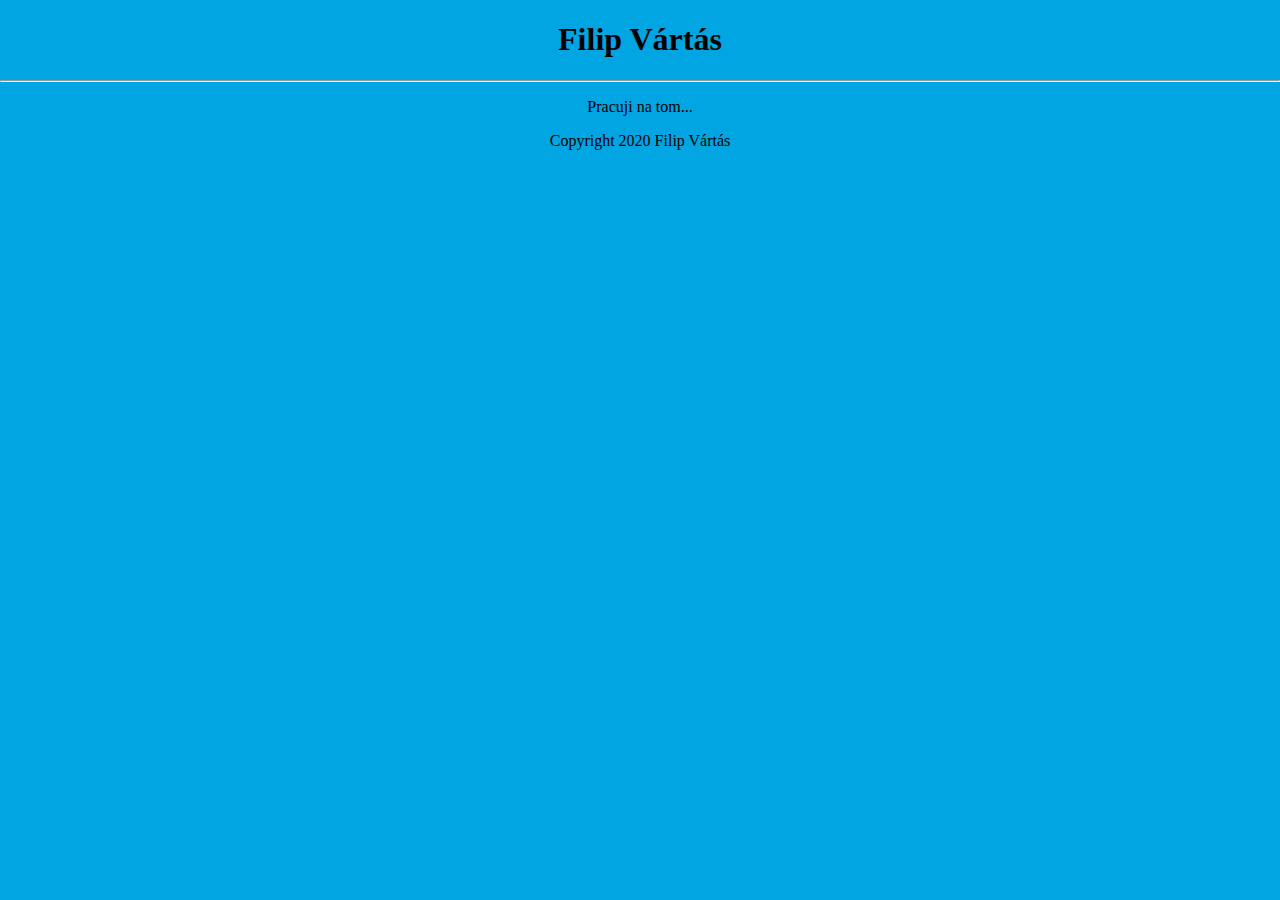
<file: index.html>
<!DOCTYPE html>
<html lang="cs">

<head>
	<meta http-equiv="Content-Type" content="text/html; charset=UTF-8" />
	<title>Filip Vártás - CV</title>
	<link rel="stylesheet" href="styles.css">
</head>

<body>
<div class="center">
	<h1>Filip Vártás</h1>
	<hr>

	<p>Pracuji na tom...</p>

	<footer>
		<p>Copyright 2020 Filip Vártás</p>
	</footer>

</div>


</body>

</html>
</file>
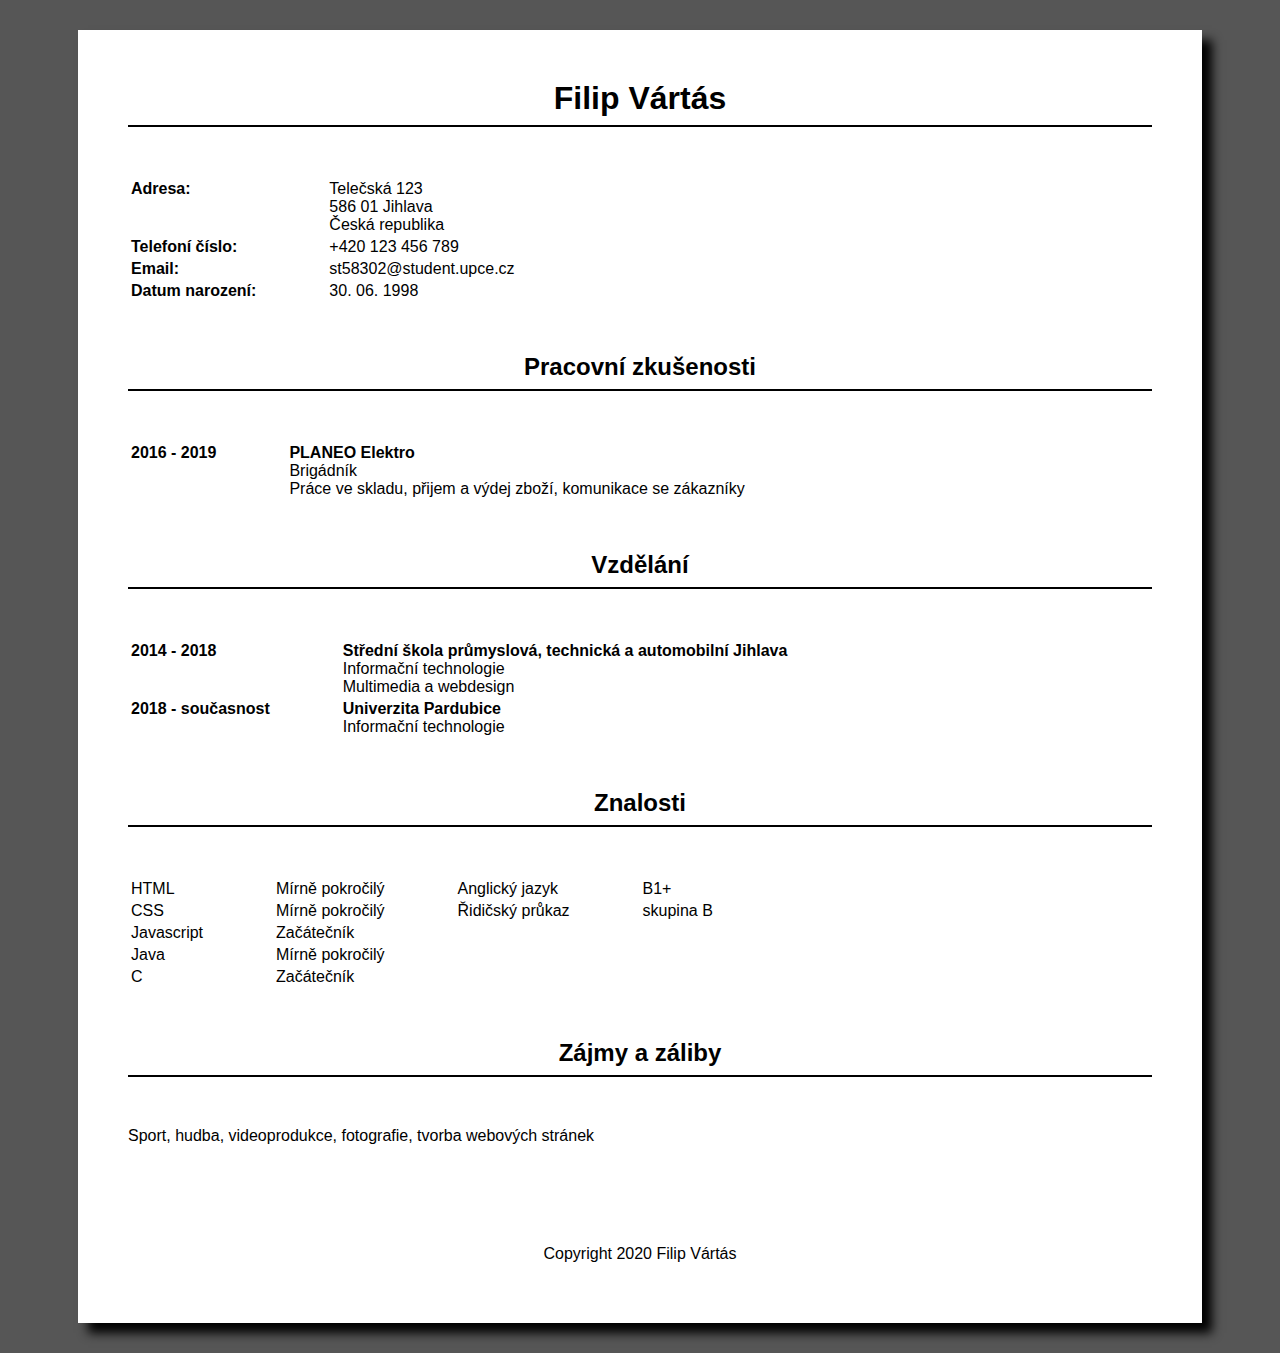
<file: CV/index.html>
<!DOCTYPE html>
<html lang="cs">

<head>
    <meta http-equiv="Content-Type" content="text/html; charset=UTF-8"/>
    <title>Filip Vártás - CV</title>
    <link rel="stylesheet" href="styles.css">
</head>

<body>
<div class="center">
    <h1>Filip Vártás</h1>
    <hr />
    <table>
        <tr>
            <td><b>Adresa:</b></td>
            <td>Telečská 123<br />586 01 Jihlava<br />Česká republika</td>
        </tr>
        <tr>
            <td><b>Telefoní číslo:</b></td>
            <td>+420 123 456 789</td>
        </tr>
        <tr>
            <td><b>Email:</b></td>
            <td>st58302@student.upce.cz</td>
        </tr>
        <tr>
            <td><b>Datum narození:</b></td>
            <td>30.&nbsp06.&nbsp1998</td>
        </tr>
    </table>
    <h2>Pracovní zkušenosti</h2>
    <hr />
    <table>
        <tr>
            <td><b>2016 - 2019</b></td>
            <td><b>PLANEO Elektro</b><br />Brigádník<br />Práce ve skladu, přijem a výdej zboží, komunikace se zákazníky
            </td>
        </tr>

    </table>

    <h2>Vzdělání</h2>
    <hr />
    <table>
        <tr>
            <td><b>2014 - 2018</b></td>
            <td><b>Střední škola průmyslová, technická a automobilní Jihlava</b><br />Informační technologie<br />Multimedia
                a webdesign
            </td>
        </tr>
        <tr>
            <td><b>2018 - současnost</b></td>
            <td><b>Univerzita Pardubice</b><br />Informační technologie</td>
        </tr>
    </table>

    <h2>Znalosti</h2>
    <hr />
    <table>
        <tr>
            <td>HTML</td>
            <td>Mírně pokročilý</td>
            <td>Anglický jazyk</td>
            <td>B1+</td>
        </tr>
        <tr>
            <td>CSS</td>
            <td>Mírně pokročilý</td>
            <td>Řidičský průkaz</td>
            <td>skupina B</td>

        </tr>
        <tr>
            <td>Javascript</td>
            <td>Začátečník</td>
        </tr>
        <tr>
            <td>Java</td>
            <td>Mírně pokročilý</td>
        </tr>
        <tr>
            <td>C</td>
            <td>Začátečník</td>
        </tr>
    </table>
    <h2>Zájmy a záliby</h2>
    <hr />
    <p>Sport, hudba, videoprodukce, fotografie, tvorba webových stránek</p>


    <footer>
        <p>Copyright 2020 Filip Vártás</p>
    </footer>

</div>


</body>

</html>
</file>
<file: styles.css>
body{
    margin: 0 auto;
    text-align: center;
    background-color: #00a5e2;
}
.cetner{

    max-width: 1024px;

}
</file>
<file: CV/styles.css>
body {
    margin: 0 auto;
    text-align: left;
    background-color: #565656;
    font-family: Verdana, sans-serif;

}

.center {
    background-color: #fff;
    max-width: 1024px;
    margin: 30px auto;
    padding: 50px 50px 10px 50px;
    box-shadow: #000 10px 10px 10px;
}

hr {
    border: none;
    width: 100%;
    background-color: #000;
    height: 2px;

}

h1, h2 {
    text-align: center;
    margin: 0 auto;
}

table {

    margin-top: 50px;
    margin-bottom: 50px;
}

p {
    margin-top: 50px;
    margin-bottom: 50px;
}

td {
    padding-right: 70px;
    vertical-align: top;
}

footer {
    text-align: center;
    margin-top: 100px;
}
</file>
